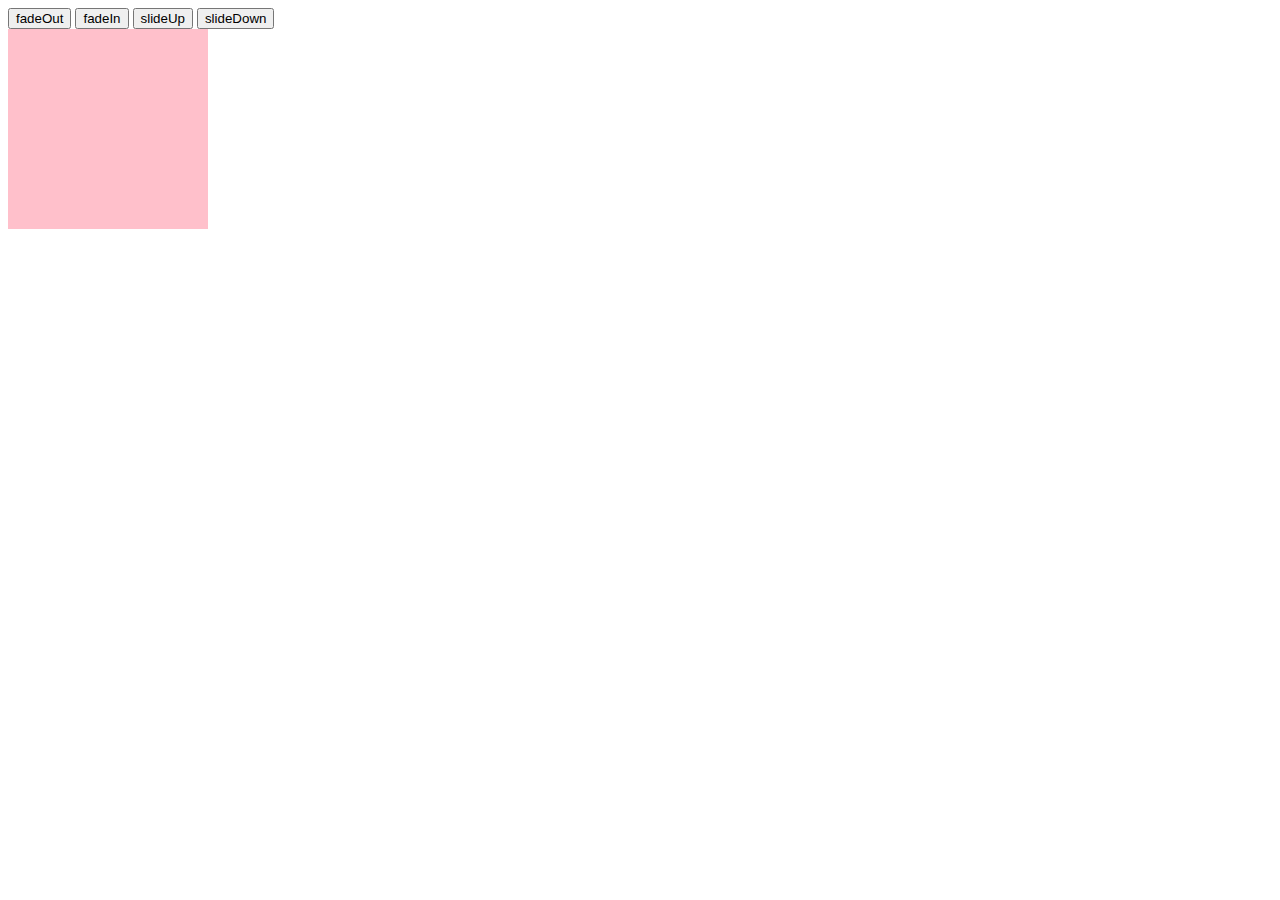
<file: animation.html>
<!DOCTYPE html>
<html lang="ja">
<head>
    <meta charset="UTF-8">
    <title>アニメーション</title>
    <link rel="stylesheet" href="css/animation.css">
</head>
<body>
    <button id="fadeOut">fadeOut</button>
    <button id="fadeIn">fadeIn</button>
    <button id="slideUp">slideUp</button>
    <button id="slideDown">slideDown</button>
    <div class="box"></div>
    <script src="https://code.jquery.com/jquery-3.6.0.min.js"></script>
    <script src="js/animation.js"></script>
</body>
</html>
</file>
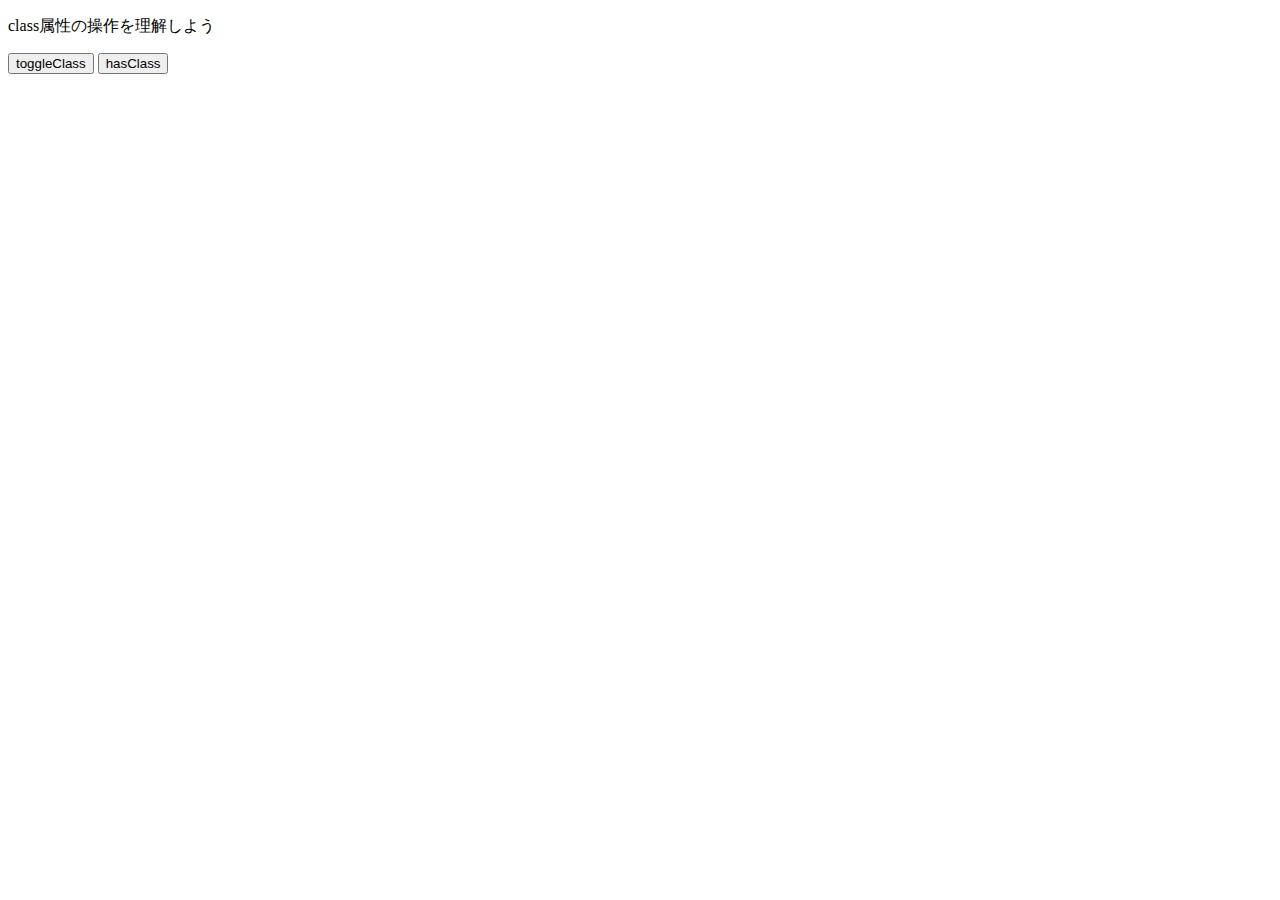
<file: class-operation.html>
<!DOCTYPE html>
<html lang="ja">
<head>
    <meta charset="UTF-8">
    <title>class属性の操作</title>
    <link rel="stylesheet" href="css/class-operation.css">
</head>
<body>
    <p id="target">class属性の操作を理解しよう</p>
    <button id="toggle">toggleClass</button>
    <button id="has">hasClass</button>
    <script src="https://code.jquery.com/jquery-3.6.0.min.js"></script>
    <script src="js/class-operation.js"></script>
</body>
</html>
</file>
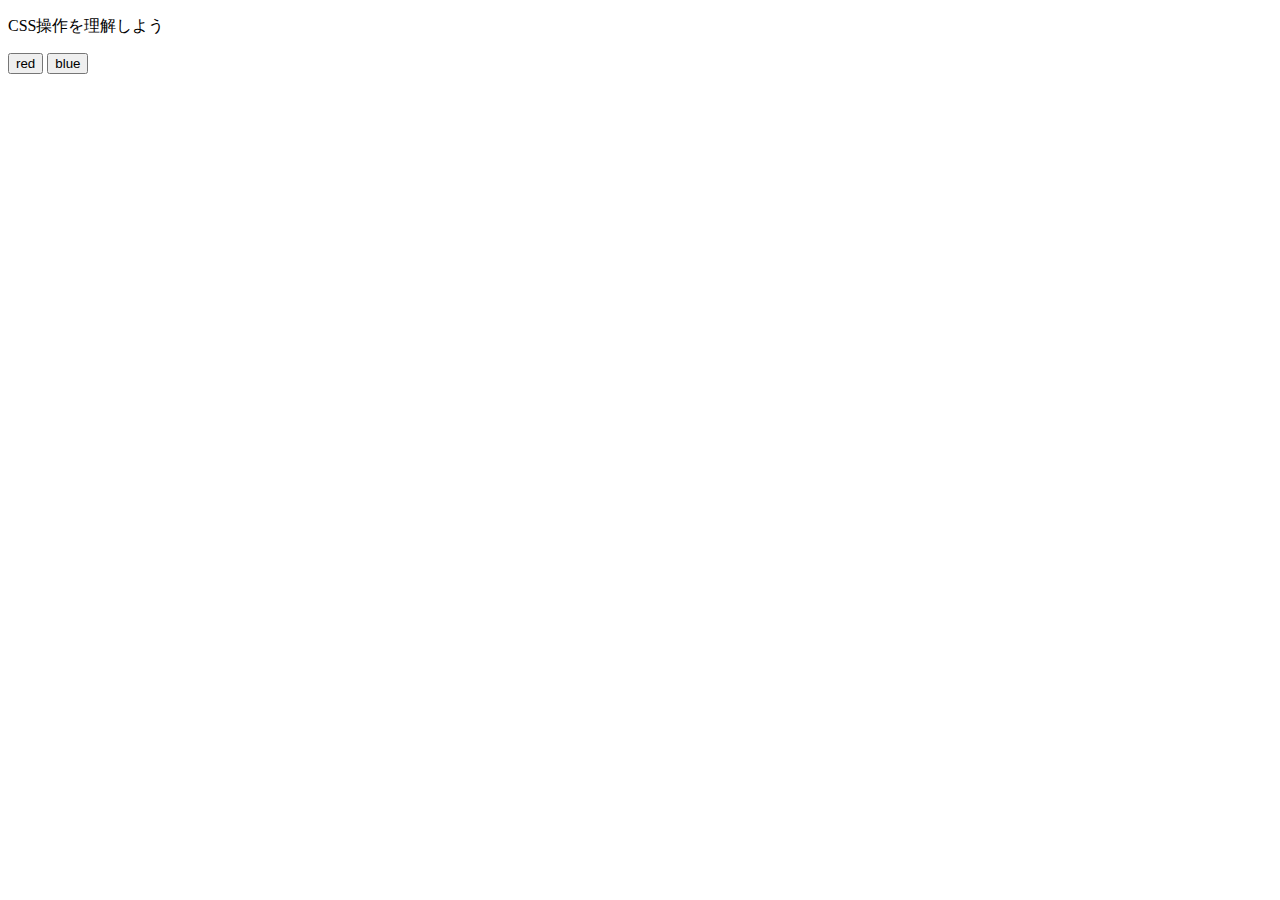
<file: css-operation.html>
<!DOCTYPE html>
<html lang="ja">
<head>
    <meta charset="UTF-8">
    <title>CSS操作</title>
</head>
<body>
    <p id="target">CSS操作を理解しよう</p>
    <button id="red">red</button>
    <button id="blue">blue</button>
    <script src="https://code.jquery.com/jquery-3.6.0.min.js"></script>
    <script src="js/css-operation.js"></script>
</body>
</html>
</file>
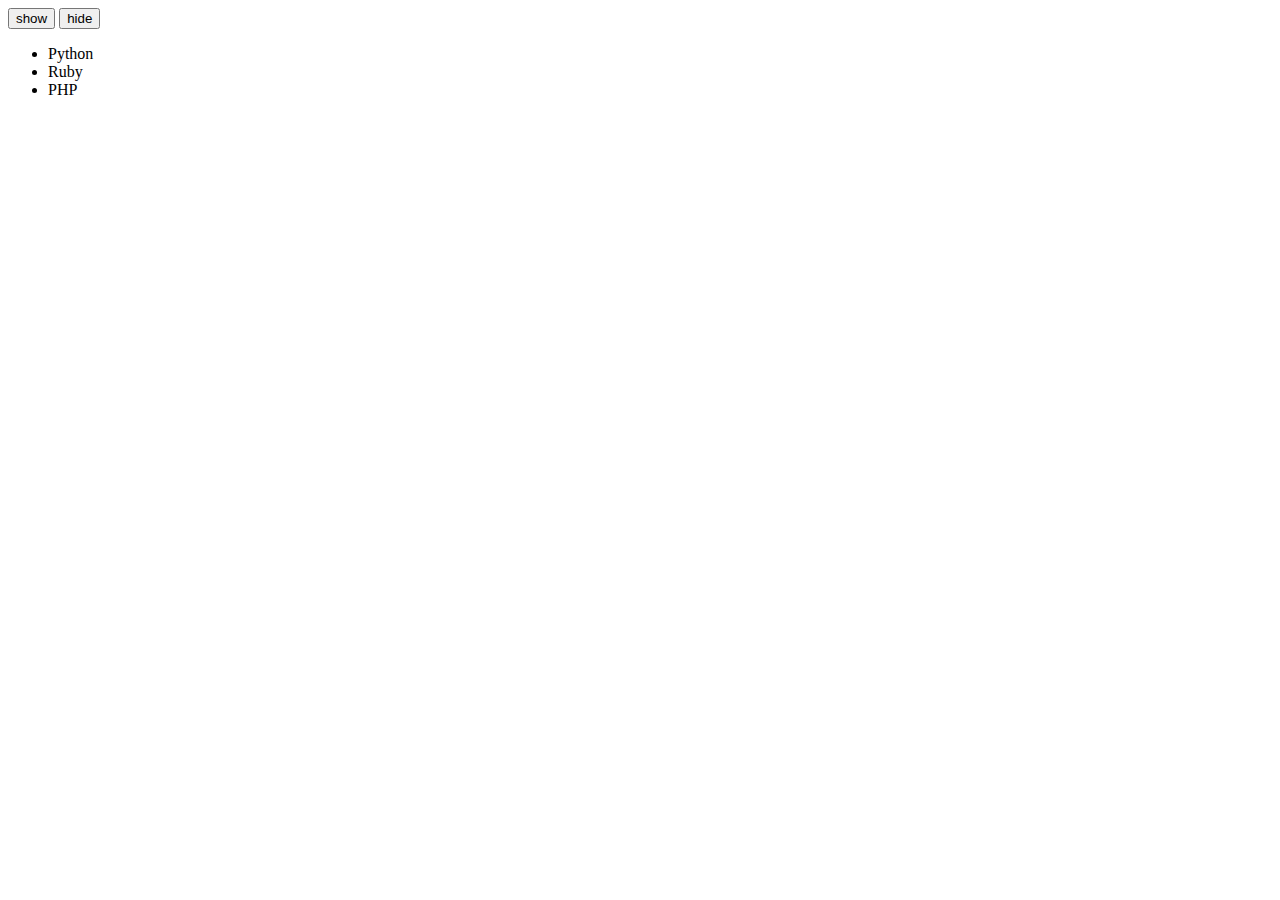
<file: dom.html>
<!DOCTYPE html>
<html lang="ja">
<head>
    <meta charset="UTF-8">
    <title>DOM操作</title>
</head>
<body>
   <button id="show">show</button>
   <button id="hide">hide</button>
   <ul>
    <li>Python</li>
    <li>Ruby</li>
    <li>PHP</li>
   </ul>
   <script src="https://code.jquery.com/jquery-3.6.0.min.js"></script>
   <script src="js/dom.js"></script>
</body>
</html>
</file>
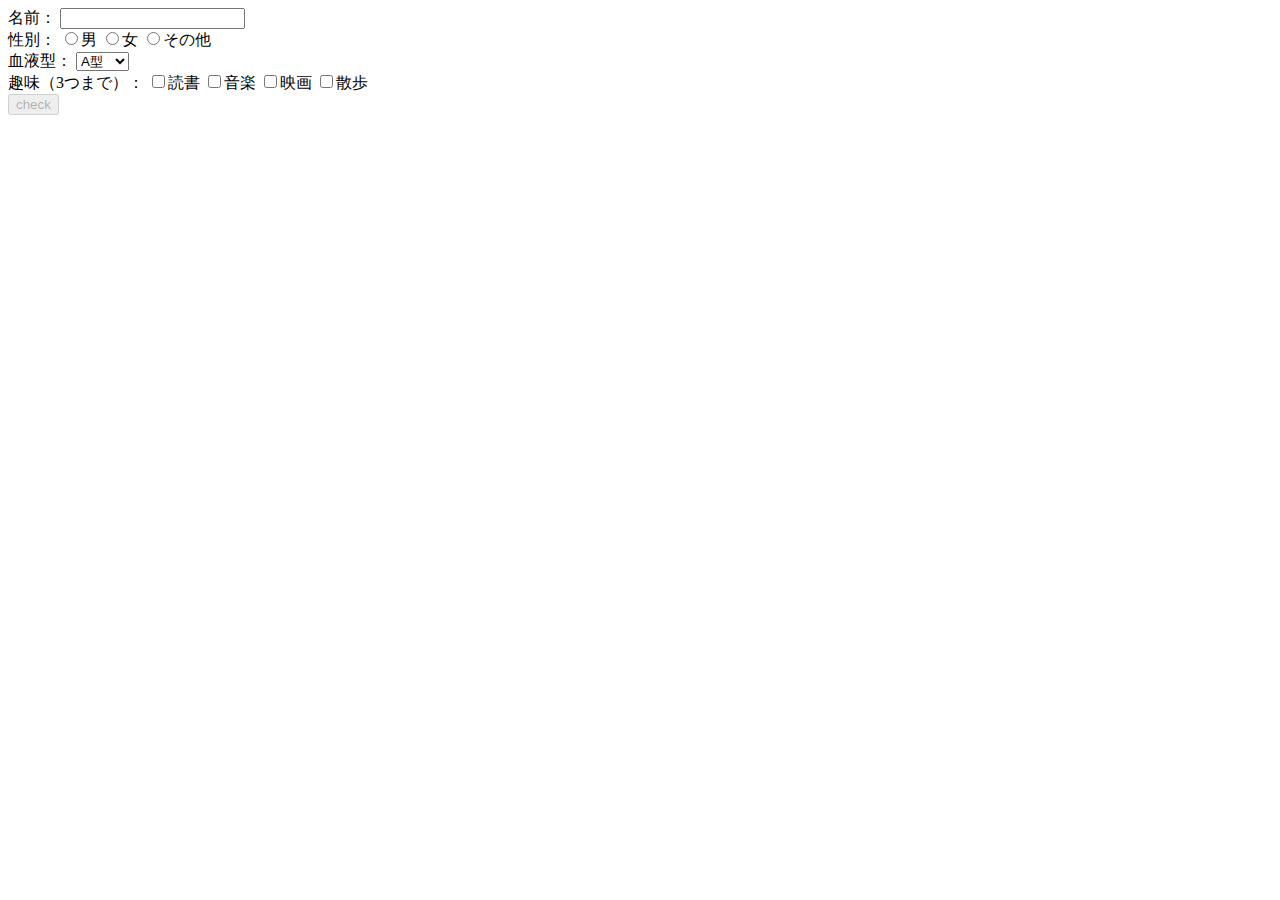
<file: form.html>
<!DOCTYPE html>
<html lang="ja">
<head>
    <meta charset="UTF-8">
    <title>フォーム制御</title>
</head>
<body>
    <form>
        <!-- 名前 -->
         <div>
            <span>名前：</span>
            <input type="text" name="username"/>
         </div>

         <!-- 性別 -->
          <div>
            <span>性別：</span>
            <input type="radio" name="gender" value="male">男
            <input type="radio" name="gender" value="female">女
            <input type="radio" name="gender" value="other">その他
          </div>

          <!-- 血液型 -->
          <div>
            <span>血液型：</span>
            <select name="blood">
                <option value="a">A型</option>
                <option value="b">B型</option>
                <option value="o">O型</option>
                <option value="ab">AB型</option>
                <option value="unknown">不明</option>
            </select>

          </div>
          <!-- 趣味 -->
           <div>
            <span>趣味（3つまで）：</span>
            <input type="checkbox" name="hobby" value="book">読書
            <input type="checkbox" name="hobby" value="music">音楽
            <input type="checkbox" name="hobby" value="movie">映画
            <input type="checkbox" name="hobby" value="walk">散歩
           </div>
           <input type="button" id="check" value="check" disabled="true"/>
    </form>
    <script src="https://code.jquery.com/jquery-3.6.0.min.js"></script>
    <script src="js/forms.js"></script>
    
</body>
</html>
</file>
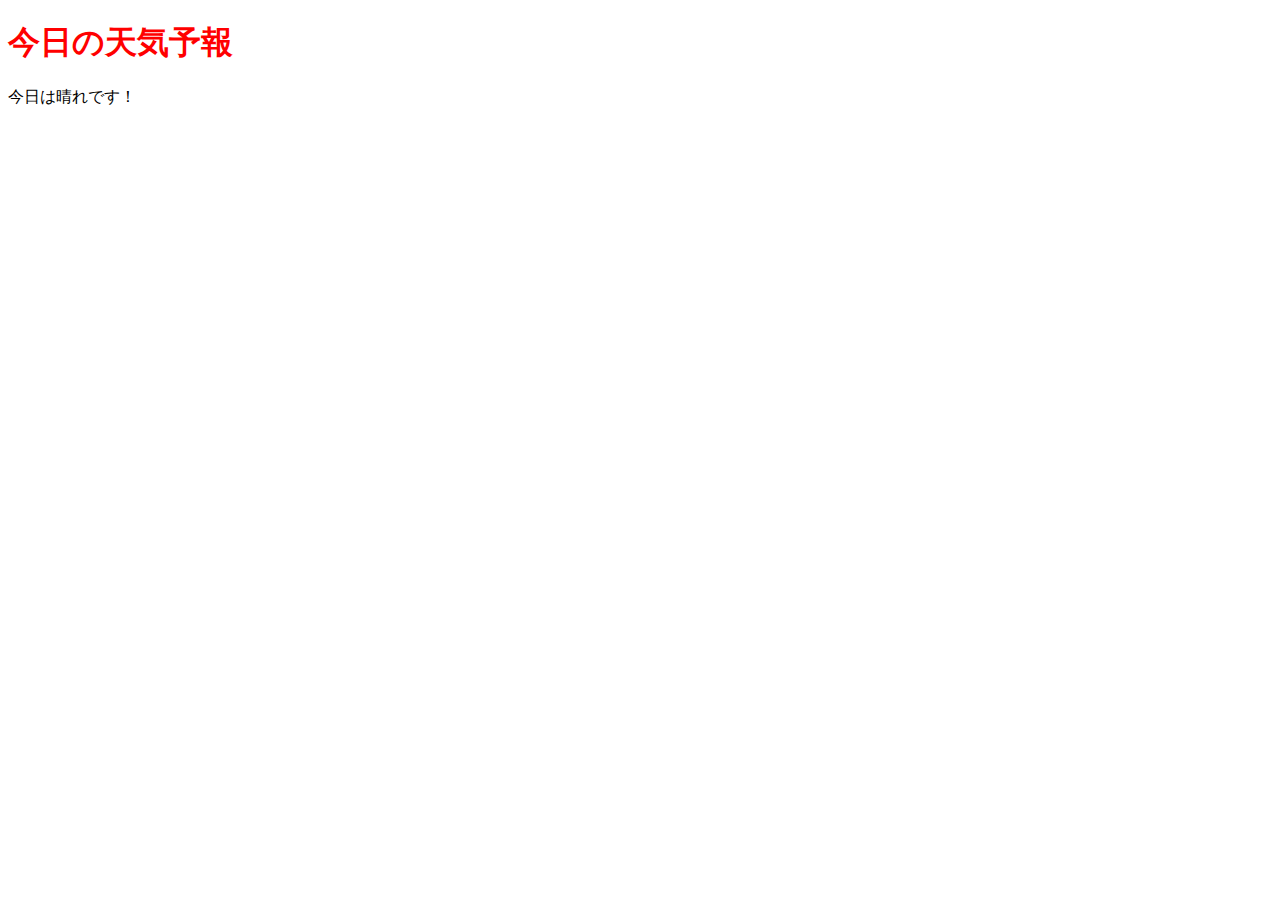
<file: kadai_006/weather.html>
<!DOCTYPE html>
<html lang="ja">
<head>
 <meta charset="UTF-8">
 <title>jQueryの基礎を学ぼう_6章課題</title>
 <link rel="stylesheet" href="weather.css">
</head>
<body>
 <h1 id="target">今日の天気予報</h1>
 <p>今日は晴れです！</p>
 <script src="https://code.jquery.com/jquery-3.6.0.min.js"></script>
 <script src="weather.js"></script>
</body>
</html>
</file>
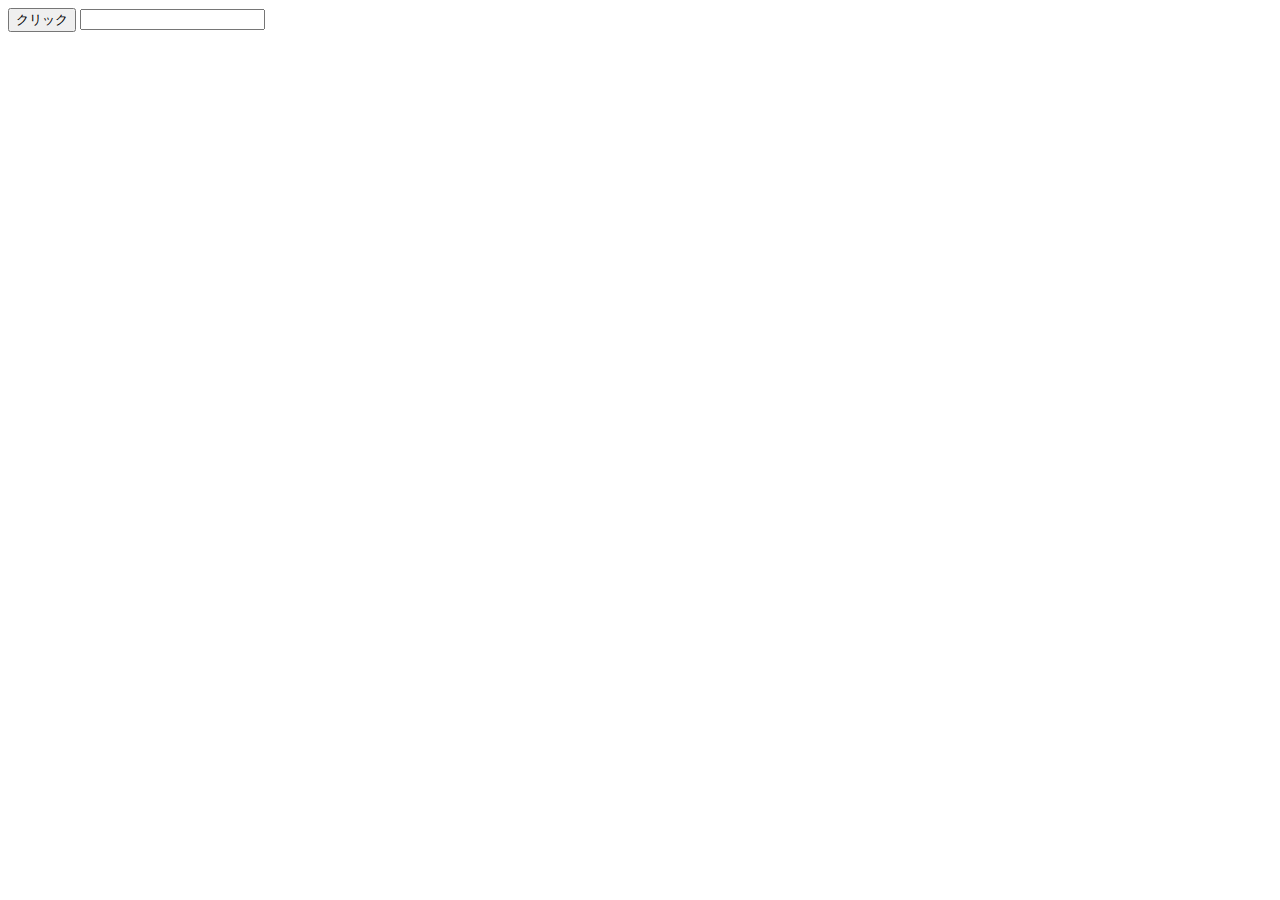
<file: kadai_008/form.html>
<!DOCTYPE html>
<html lang="ja">
<head>
    <meta charset="UTF-8">
    <title>jQueryの基礎を学ぼう_8章課題</title>
</head>
<body>
    <div>
        <button class="btn">クリック</button>
        <input type="text" class="text-box" value=""/>
    </div>
    <script src="https://code.jquery.com/jquery-3.6.0.min.js"></script>
    <script src="form.js"></script>
    
</body>
</html>
</file>
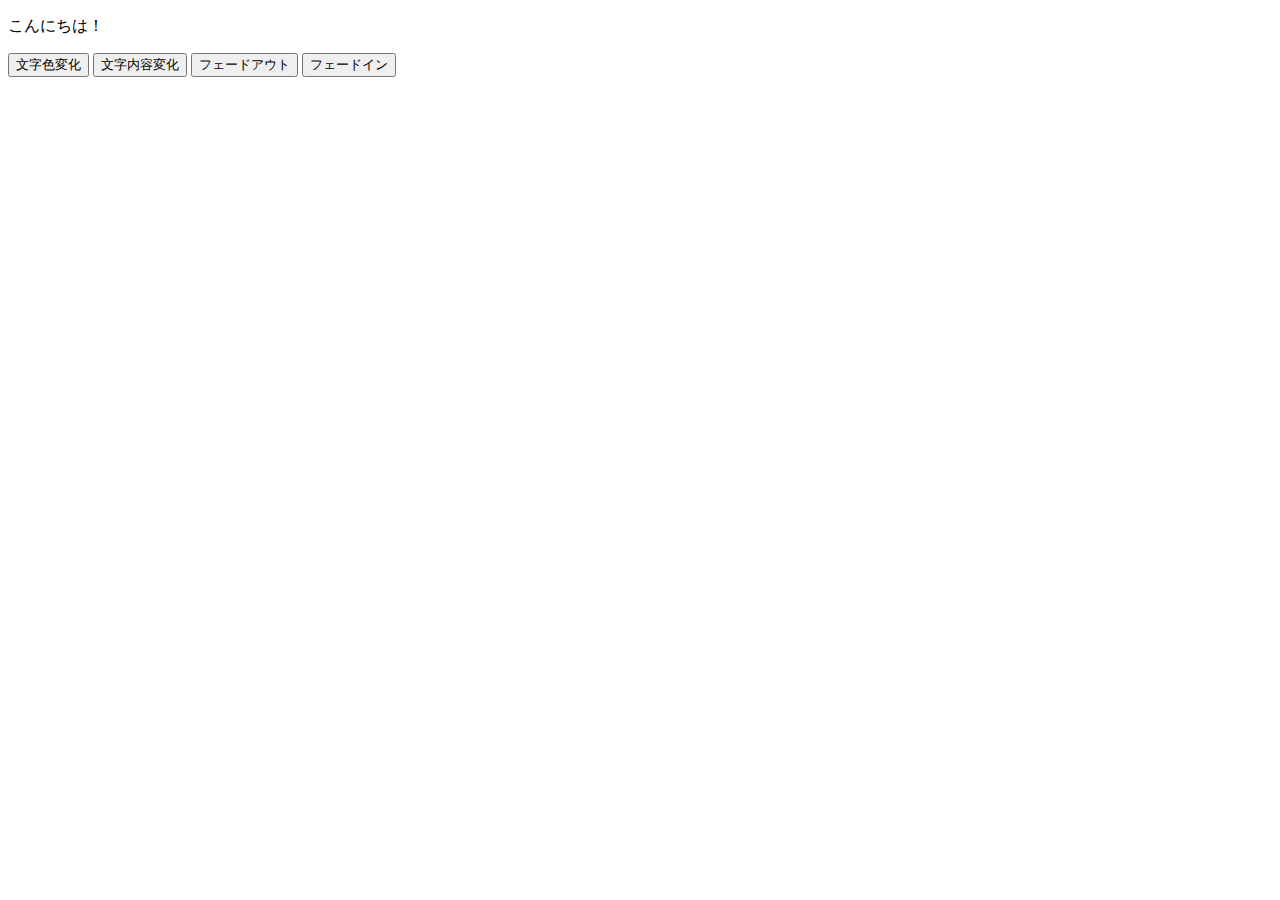
<file: kadai_010/summary.html>
<!DOCTYPE html>
<html lang="ja">
<head>
 <meta charset="UTF-8">
 <title>jQueryの基礎を学ぼう_10章課題</title>
</head>
<body>
 <div>
  <p id="target">こんにちは！</p>
  <button id="change-color">文字色変化</button>
  <button id="change-text">文字内容変化</button>
  <button id="fade-out">フェードアウト</button>
  <button id="fade-in">フェードイン</button>
 </div>
<script src="https://code.jquery.com/jquery-3.6.0.min.js"></script>
<script src="summary.js"></script>
</body>
</html>
</file>
<file: css/animation.css>
.box{
    width: 200px;
    height: 200px;
    background-color: pink;
    transition:all 1s ease;
}
</file>
<file: css/class-operation.css>
.sample{
    color:red;
    background-color: black;
}
</file>
<file: kadai_006/weather.css>
.heading {
    color:#ff0000;
 }
</file>
